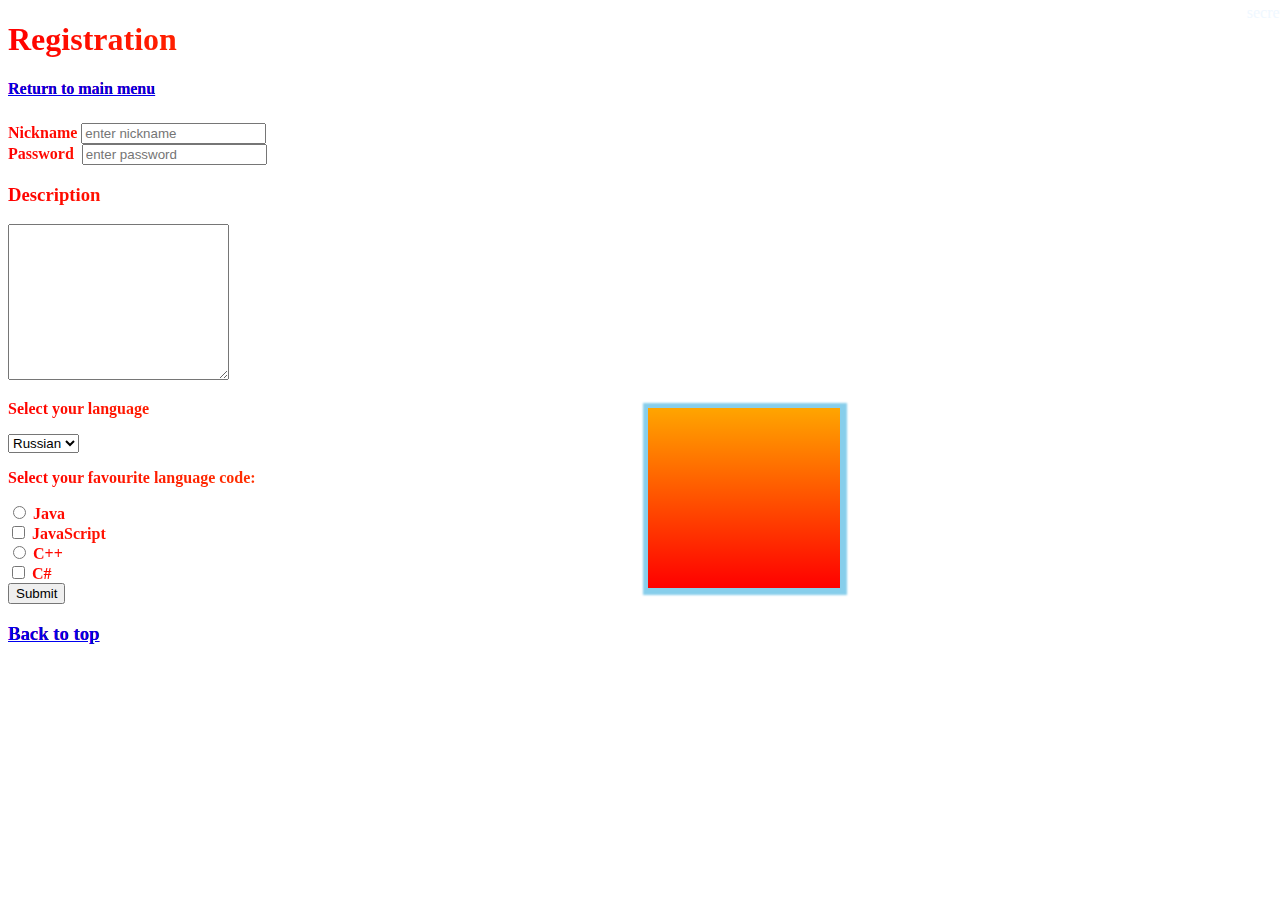
<file: BaseHTML+CSS+JS+Vue/secret.html>
<!DOCTYPE html>
<html lang="en">

<head>
    <meta charset="UTF-8">
    <meta http-equiv="X-UA-Compatible" content="IE=edge">
    <meta name="viewport" content="width=device-width, initial-scale=1.0">
    <link rel="stylesheet" href="style.css">
    <title>Test</title>
</head>

<body>
    <div id="rainbow">
        <h1>Registration</h1>
        <p><strong><a href="index.html" id="return">Return to main menu</a></strong></p>
        <p><a href=test.html id="secret">secret</a></p>
        <form action="" method="">
            <!-- tr - строка th - ячейка заголовка td - ячейка -->
            <tr>
                <th><label for="name"><strong>Nickname</strong></label></th>
                <th><input type="text" name="name" placeholder="enter nickname" id="name"></th>
            </tr>
            <br>
            <!-- &nbsp; и &#160; пробелы в HTML -->
            <tr>
                <td><label for="password"><strong>Password&#160;</strong></label></td>
                <td><input type="password" placeholder="enter password"></td>
            </tr>
            <h3>Description</h3>
            <textarea name="" id="" cols="25" rows="10"></textarea>
            <br>
            <p><strong>Select your language</strong></p>
            <select name="languages" id="">
                <option value="russian">Russian</option>
                <option value="english">English</option>
            </select>
            <p><strong>Select your favourite language code:</strong></p>
            <input type="radio" name="coding" id=""> <strong>Java</strong>
            <br>
            <input type="checkbox" name="coding" id="" value="javascript"> <strong>JavaScript</strong>
            <br>
            <input type="radio" name="coding" id="" value="c++"> <strong>C++</strong>
            <br>
            <input type="checkbox" name="coding" id="" value="c#"> <strong>C#</strong>
            <br>
            <input type="submit" value="Submit">
        </form>
        <h3><a href="#return">Back to top</a></h3>
        <div id="lng"></div>
    </div>
    
</body>

</html>
</file>
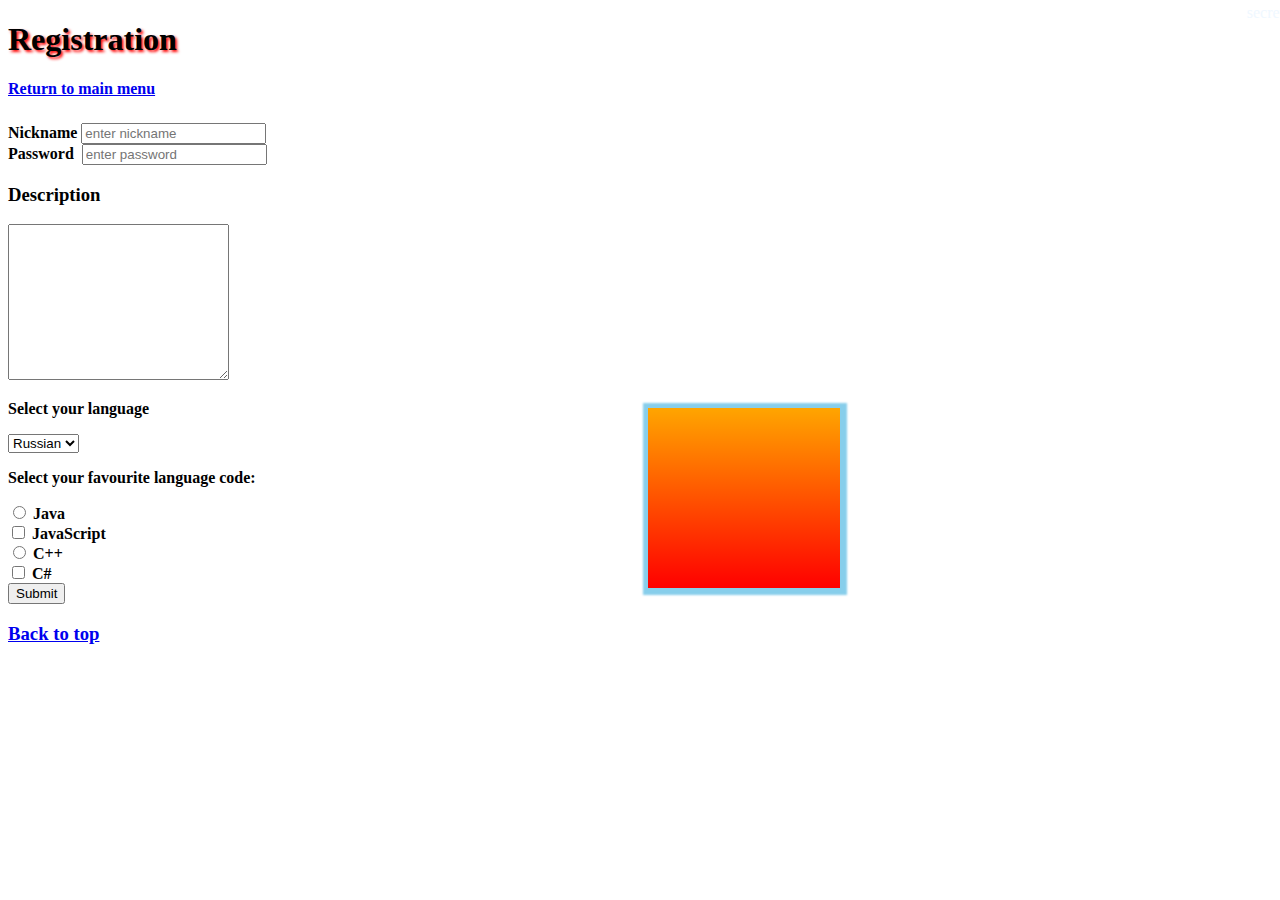
<file: BaseHTML+CSS+JS+Vue/test.html>
<!DOCTYPE html>
<html lang="en">
<head>
    <meta charset="UTF-8">
    <meta http-equiv="X-UA-Compatible" content="IE=edge">
    <meta name="viewport" content="width=device-width, initial-scale=1.0">
    <link rel="stylesheet" href="style.css">
    <title>Test</title>
</head>
<body>
    <h1 id="shadow">Registration</h1>
    <p><strong><a href="index.html" id="return">Return to main menu</a></strong></p>
    <p><a href=secret.html id="secret">secret</a></p>
    <form action="" method="">
        <!-- tr - строка th - ячейка заголовка td - ячейка -->
        <tr>
            <th><label for="name"><strong>Nickname</strong></label></th>
            <th><input type="text" name="name" placeholder="enter nickname" id="name"></th>
        </tr>
        <br>
        <!-- &nbsp; и &#160; пробелы в HTML -->
        <tr>
            <td><label for="password"><strong>Password&#160;</strong></label></td>
            <td><input type="password" placeholder="enter password"></td>
        </tr>
        <h3>Description</h3>
        <textarea name="" id="" cols="25" rows="10"></textarea>
        <br>
        <p><strong>Select your language</strong></p>
        <select name="languages" id="">
            <option value="russian">Russian</option>
            <option value="english">English</option>
        </select>
        <p><strong>Select your favourite language code:</strong></p>
        <input type="radio" name="coding" id=""> <strong>Java</strong>
        <br>
        <input type="checkbox" name="coding" id="" value="javascript"> <strong>JavaScript</strong>
        <br>
        <input type="radio" name="coding" id="" value="c++"> <strong>C++</strong>
        <br>
        <input type="checkbox" name="coding" id="" value="c#"> <strong>C#</strong>
        <br>
        <input type="submit" value="Submit">
    </form>
    <h3><a href="#return">Back to top</a></h3>
    <div id="lng"></div>
    
</body>
</html>
</file>
<file: BaseHTML+CSS+JS+Vue/style.css>
#div1{
    background: 
        url(https://techmanyata.in/wp-content/uploads/2022/01/html5_logo.png) 0% 0%/27.5% 80% no-repeat fixed,
        url(https://dailysmarty-production.s3.amazonaws.com/uploads/post/img/523/css-pseudo-after-before.jpg) 100% 0%/27.5% 80% no-repeat fixed;
        font-family: 'Courier New', Courier, monospace;
        text-align: center;
}


#title{
    outline-style: solid;
    outline-color: #123412;
    background: red;
    width: 45%;
    margin: 0 auto;
    
    
}
#survey{
    outline-style: ridge;
    outline-color: rgba(170, 50, 220, .6);
    border-radius: 2rem;
    width: 10%;
    margin: 0 auto;
}
#lng{
    width: 15%;
    height: 20%;
    margin-left: 50%;
    margin-top: -20%;
    position: absolute;
    background: linear-gradient(orange,red);
    transition: 0.5s;
    box-shadow: 1px 1px 2px 6px skyblue;
}
#lng::after{
    content:"";
    border: 2px solid red;
    width:98%;
    height: 99%;
    position: absolute;
    background: red;
    top:0%;
    left:0%;
    z-index: -1;
    transition: all 0.5s ease;
}
#lng::before{
    content: "";
    border:2px solid orange;
    width: 98%;
    height: 99%;
    top:0%;
    left:0%;
    position: absolute;
    background:orange;
    z-index:-2;
    transition: all 0.5s ease;
}
#lng:hover::after{
    top:-5%;
    left:-10%;
}
#lng:hover::before{
    top:-10%;
    left:-20%;
}
#lng:active{
    background: black;
    border-radius: 35%;
}

#return:active{
    color:green;
}
#secret{
    text-decoration: none;
    margin-left:98%;
    display: block;
    margin-top: -10px;
    margin-bottom: -15px;
    transform: translateY(-100px);
    color: aliceblue;
}
#rainbow{
    background: linear-gradient(to right, red, orange,yellow,green,cyan,blue,violet);
    -webkit-background-clip: text;
    background-clip: text;
    color: transparent;
    animation: rainbow_anim 4s ease-in-out infinite;
    background-size: 400% 100%;
}
@keyframes rainbow_anim{
    0%, 100%{
        background-position: 0,0;
    }
    50%{
        background-position: 100%,0;
    }
}
#shadow{
    text-shadow: 2px 2px 3px red;
}
.bodyVUE{
    background-color: darkcyan;
}
.CardCenterVUE{
    margin-left: 45%;
    margin-top: 5cm;
}
.addVUE{
    margin-left: 42%;
    color: white;
    background-color:darkred ;
    border-color: darkred;
    width: 7.5%;
    border-radius: 2rem;
    font-family:'Courier New', Courier, monospace
}
.deleteVUE{
    margin-top: 30px;
    margin-left: 1%;
    color: white;
    background-color: purple;
    border-color: purple;
    width: 7%;
    border-radius: 2rem;
    font-family: 'Courier New', Courier, monospace
}
.containerVUE{
    background-color: white;
    margin-left: 3cm;
    width: 1200px;
    height: 130px;
    border-radius: 2rem;
}
#cntVUE{
    transform: translateX(-15px) translateY(40px);
}
.containerVUE1{
    margin-bottom: 10%;
    padding-left: 1%;
    background-color: white;
    margin-left: 3cm;
    width: 1180px;
    height: 200px;
    border-radius: 10px;
    
}
.plch{
    width: 1170px;
    height: 20px;
}
.addVUE1 {
    transform: translateX(-2px) translateY(5px);
    color: white;
    background-color: darkred;
    border-color: darkred;
    width: 7.5%;
    border-radius: 2rem;
    font-family: 'Courier New', Courier, monospace
}
.cardVUE{
    transform:translateY(10px);
    font-family: Georgia, 'Times New Roman', Times, serif;
}
.listVUE{
    transform:translateX(-40px);
    list-style-type: none;
}
</file>
